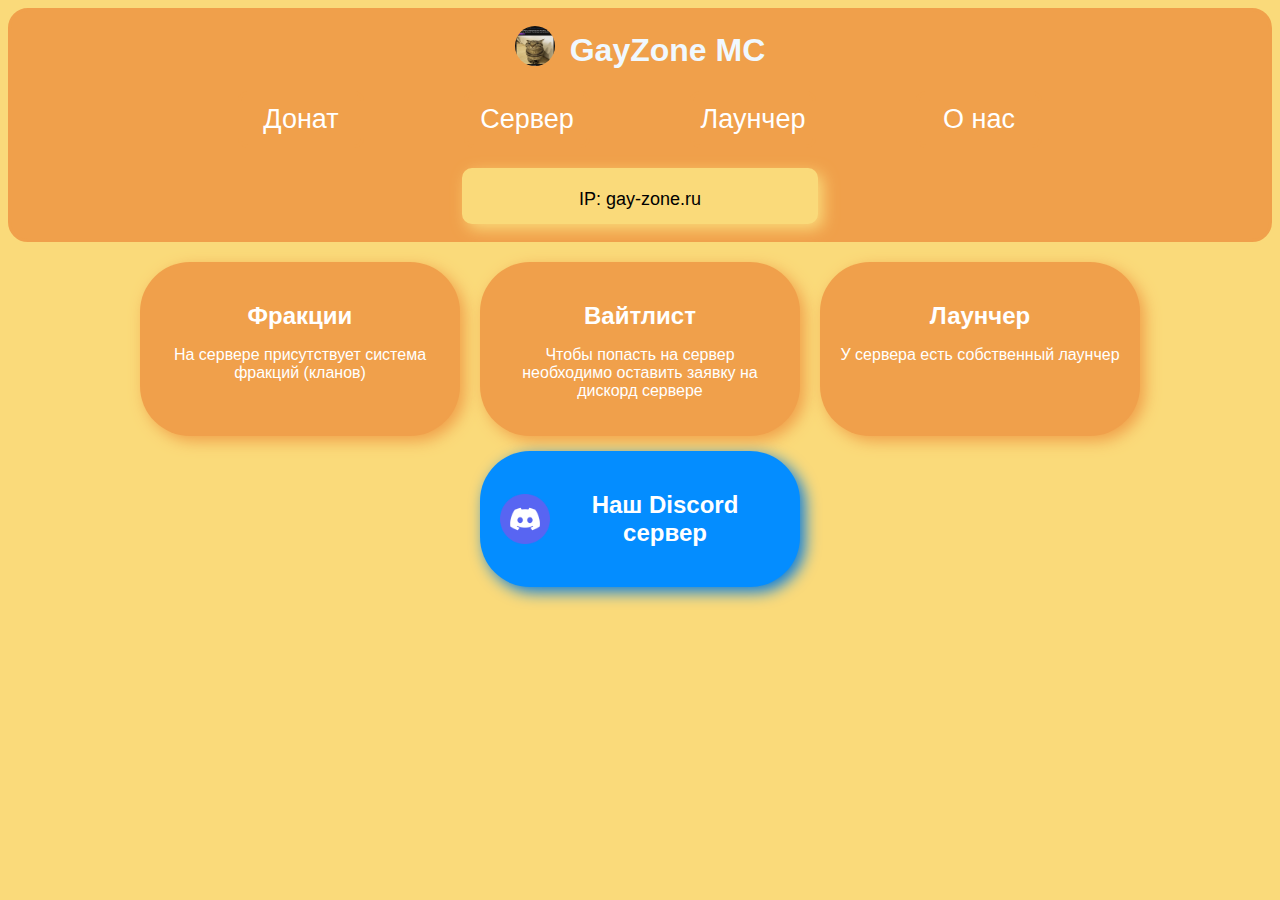
<file: index.html>
<!DOCTYPE html>
<html lang="ru">
<head>
    <meta charset="UTF-8">
    <meta name="viewport" content="width=device-width, initial-scale=1.0">
    <title>GayZone MC</title>
    <link rel="stylesheet" href="style.css">
    <link rel="icon" href="./assets/photo_2024-01-17_15-25-34.png">
</head>
<body>
    <div class="main-container">
        <div class="header">
            <div class="logo">
                <img src="./assets/photo_2024-01-17_15-25-34.png" alt="govno">
                <h1>GayZone MC</h1>
            </div>
            <div class="options">
                <a href="./pages/donate.html">Донат</a>
                <a href="./pages/server.html">Сервер</a>
                <a href="./pages/launcher.html">Лаунчер</a>
                <a href="./pages/about.html">О нас</a>
            </div>
            <div class="ip">
                <p>IP: gay-zone.ru</p>
            </div>
        </div>

        <div class="bubbles">
            <div class="bubble">
                <h2>Фракции</h2>
                <p>На сервере присутствует система фракций (кланов)</p>
            </div>
            <div class="bubble">
                <h2>Вайтлист</h2>
                <p>Чтобы попасть на сервер необходимо оставить заявку на дискорд сервере</p>
            </div>
            <div class="bubble">
                <h2>Лаунчер</h2>
                <p>У сервера есть собственный лаунчер</p>
            </div>
        </div>

        <div class="socials">
            <div class="discord">
                <img src="./assets/discord-logo.png" alt="govno">
                <h2><a>Наш Discord сервер</a></h2>
            </div>
        </div>
    </div>

    <script>
        document.addEventListener("DOMContentLoaded", function () {
            const elements = document.querySelectorAll(".bubble, .socials");
            
            elements.forEach((el, index) => {
                setTimeout(() => {
                    el.classList.add("show");
                }, index * 100);
            });
        });
    </script>
</body>
</html>
</file>
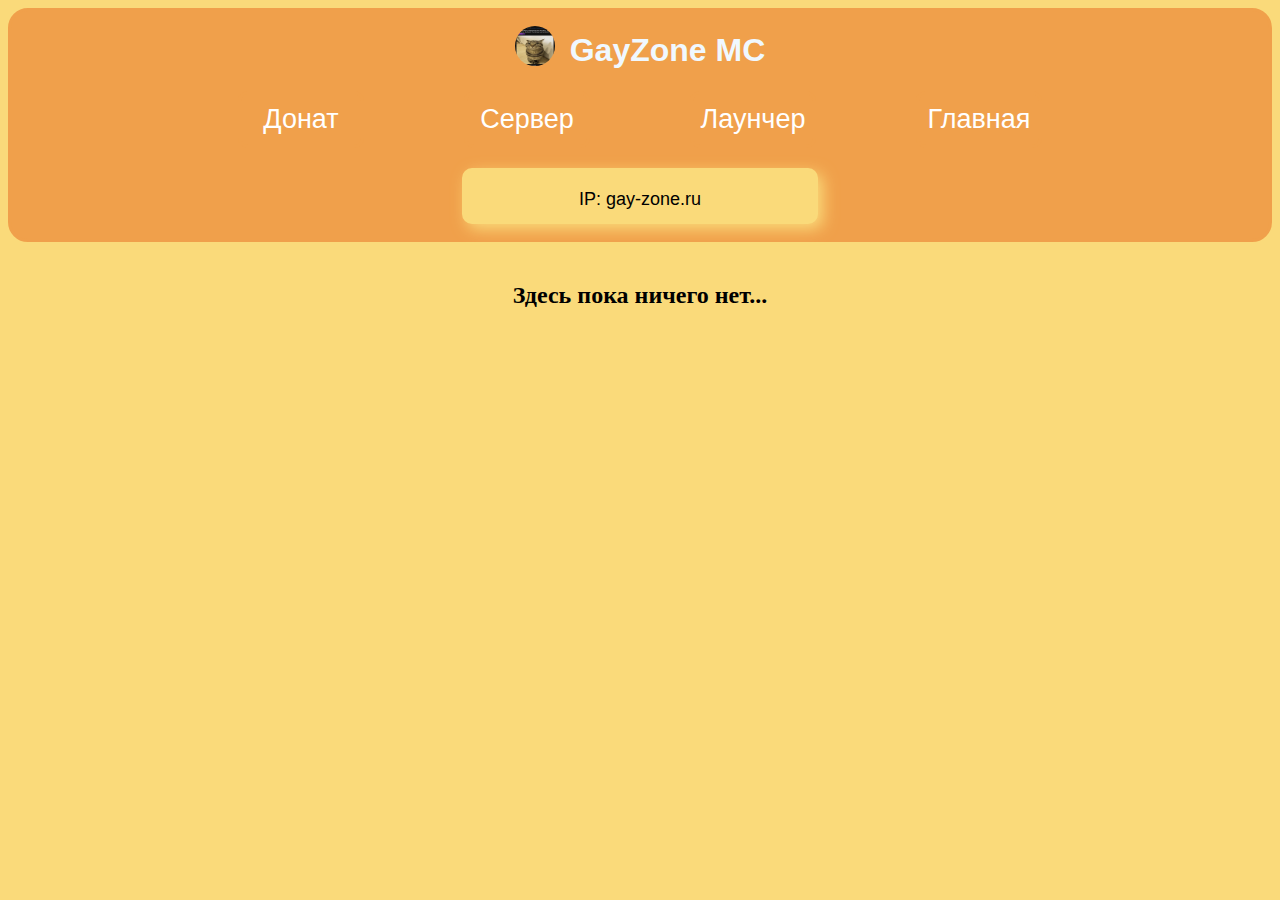
<file: pages/about.html>
<!DOCTYPE html>
<html lang="ru">
<head>
    <meta charset="UTF-8">
    <meta name="viewport" content="width=device-width, initial-scale=1.0">
    <title>GayZone MC</title>
    <link rel="stylesheet" href="../style.css">
    <link rel="icon" href="../assets/photo_2024-01-17_15-25-34.png">
</head>
<body>
<div class="main-container">
    <div class="header">
        <div class="logo">
            <img src="../assets/photo_2024-01-17_15-25-34.png" alt="govno">
            <h1>GayZone MC</h1>
        </div>
        <div class="options">
            <a href="donate.html">Донат</a>
            <a href="server.html">Сервер</a>
            <a href="launcher.html">Лаунчер</a>
            <a href="../index.html">Главная</a>
        </div>
        <div class="ip">
            <p>IP: gay-zone.ru</p>
        </div>
    </div>

    <div class="bubbles">
        <h2>Здесь пока ничего нет...</h2>
    </div>
</div>

<script>
    document.addEventListener("DOMContentLoaded", function () {
        const elements = document.querySelectorAll(".bubble, .socials");

        elements.forEach((el, index) => {
            setTimeout(() => {
                el.classList.add("show");
            }, index * 100);
        });
    });
</script>
</body>
</html>
</file>
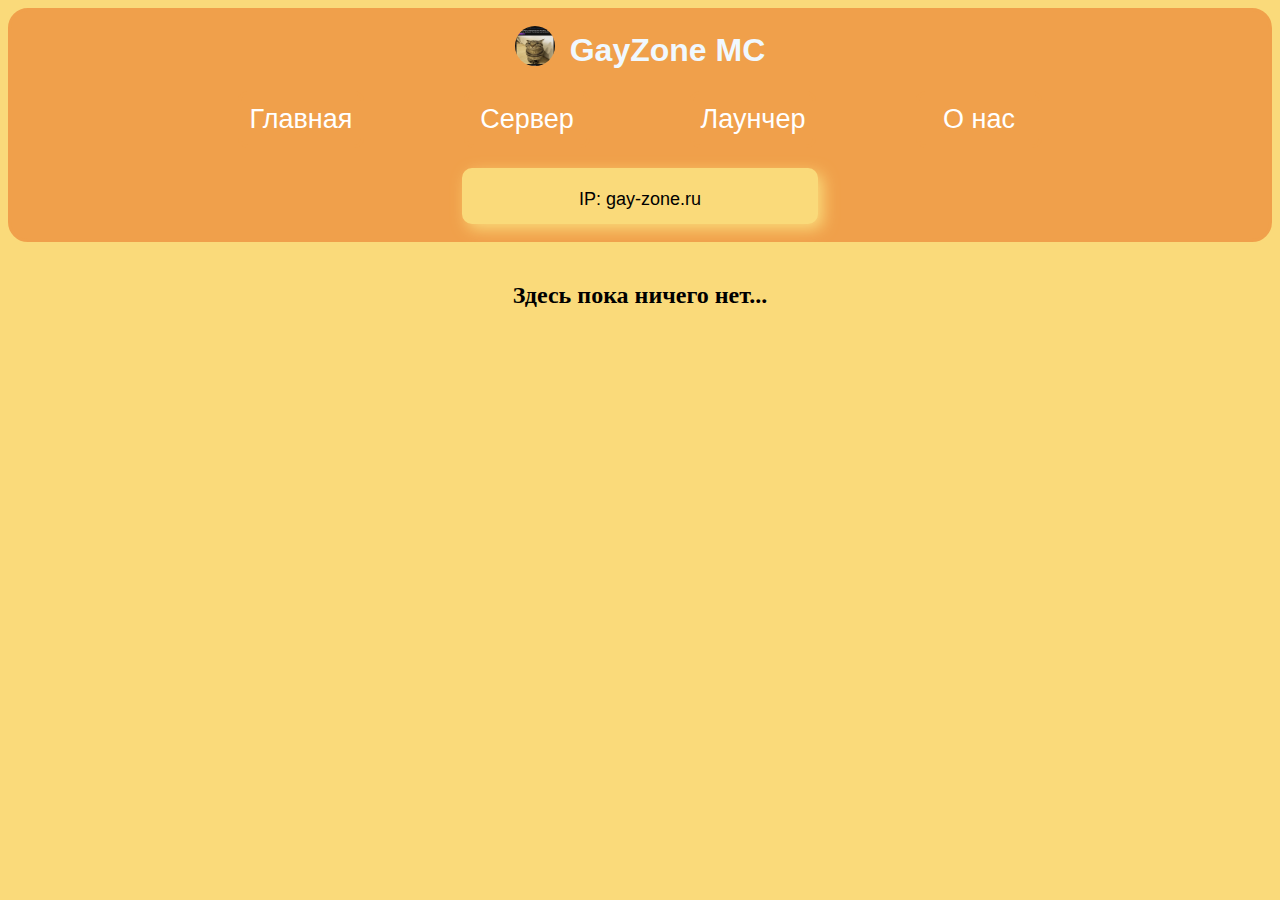
<file: pages/donate.html>
<!DOCTYPE html>
<html lang="ru">
<head>
  <meta charset="UTF-8">
  <meta name="viewport" content="width=device-width, initial-scale=1.0">
  <title>GayZone MC</title>
  <link rel="stylesheet" href="../style.css">
  <link rel="icon" href="../assets/photo_2024-01-17_15-25-34.png">
</head>
<body>
<div class="main-container">
  <div class="header">
    <div class="logo">
      <img src="../assets/photo_2024-01-17_15-25-34.png" alt="govno">
      <h1>GayZone MC</h1>
    </div>
    <div class="options">
      <a href="../index.html">Главная</a>
      <a href="server.html">Сервер</a>
      <a href="launcher.html">Лаунчер</a>
      <a href="about.html">О нас</a>
    </div>
    <div class="ip">
      <p>IP: gay-zone.ru</p>
    </div>
  </div>

  <div class="bubbles">
    <h2>Здесь пока ничего нет...</h2>
  </div>

</div>

<script>
  document.addEventListener("DOMContentLoaded", function () {
    const elements = document.querySelectorAll(".bubble, .socials");

    elements.forEach((el, index) => {
      setTimeout(() => {
        el.classList.add("show");
      }, index * 100);
    });
  });
</script>
</body>
</html>
</file>
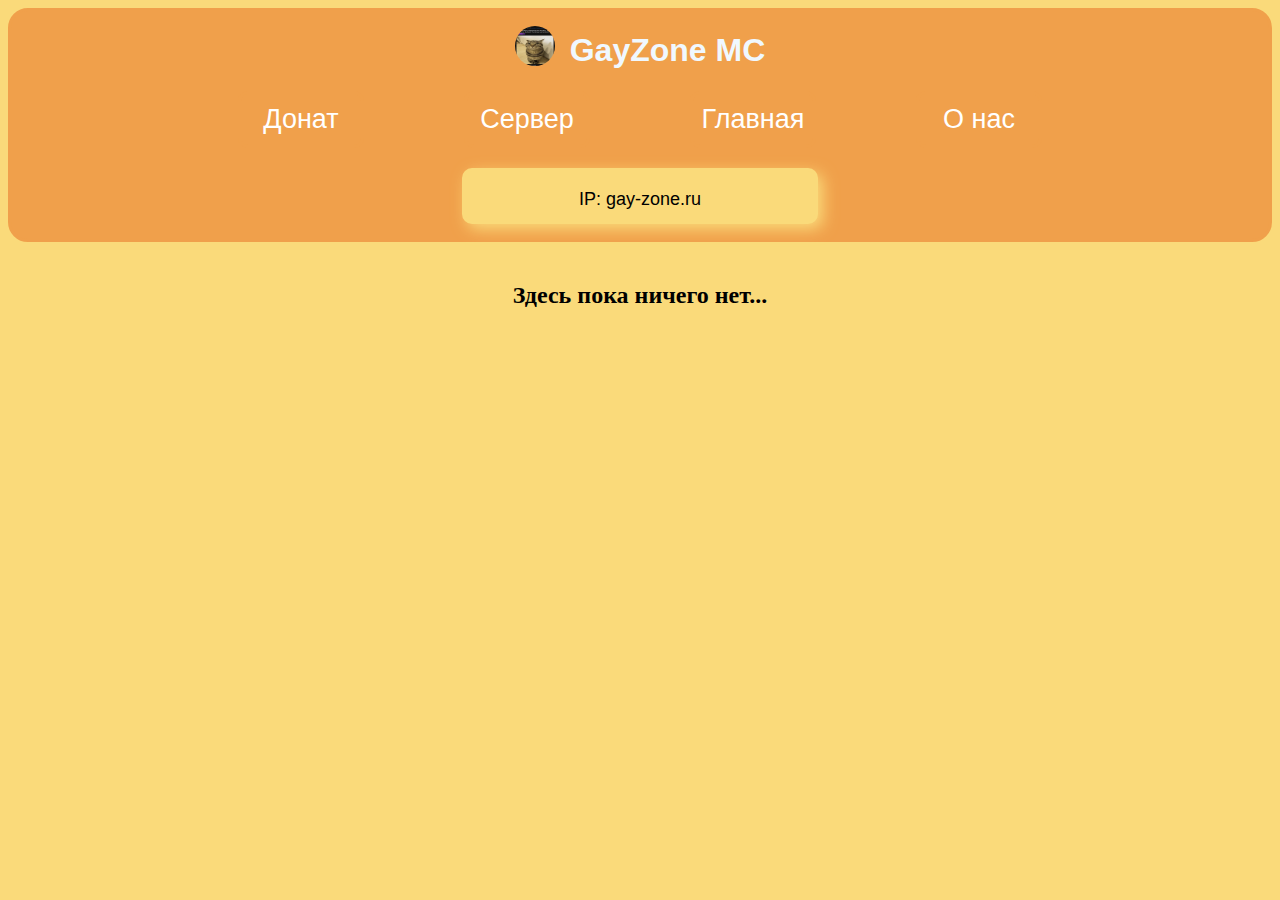
<file: pages/launcher.html>
<!DOCTYPE html>
<html lang="ru">
<head>
  <meta charset="UTF-8">
  <meta name="viewport" content="width=device-width, initial-scale=1.0">
  <title>GayZone MC</title>
  <link rel="stylesheet" href="../style.css">
  <link rel="icon" href="../assets/photo_2024-01-17_15-25-34.png">
</head>
<body>
<div class="main-container">
  <div class="header">
    <div class="logo">
      <img src="../assets/photo_2024-01-17_15-25-34.png" alt="govno">
      <h1>GayZone MC</h1>
    </div>
    <div class="options">
      <a href="donate.html">Донат</a>
      <a href="server.html">Сервер</a>
      <a href="../index.html">Главная</a>
      <a href="about.html">О нас</a>
    </div>
    <div class="ip">
      <p>IP: gay-zone.ru</p>
    </div>
  </div>

  <div class="bubbles">
    <h2>Здесь пока ничего нет...</h2>
  </div>

</div>

<script>
  document.addEventListener("DOMContentLoaded", function () {
    const elements = document.querySelectorAll(".bubble, .socials");

    elements.forEach((el, index) => {
      setTimeout(() => {
        el.classList.add("show");
      }, index * 100);
    });
  });
</script>
</body>
</html>
</file>
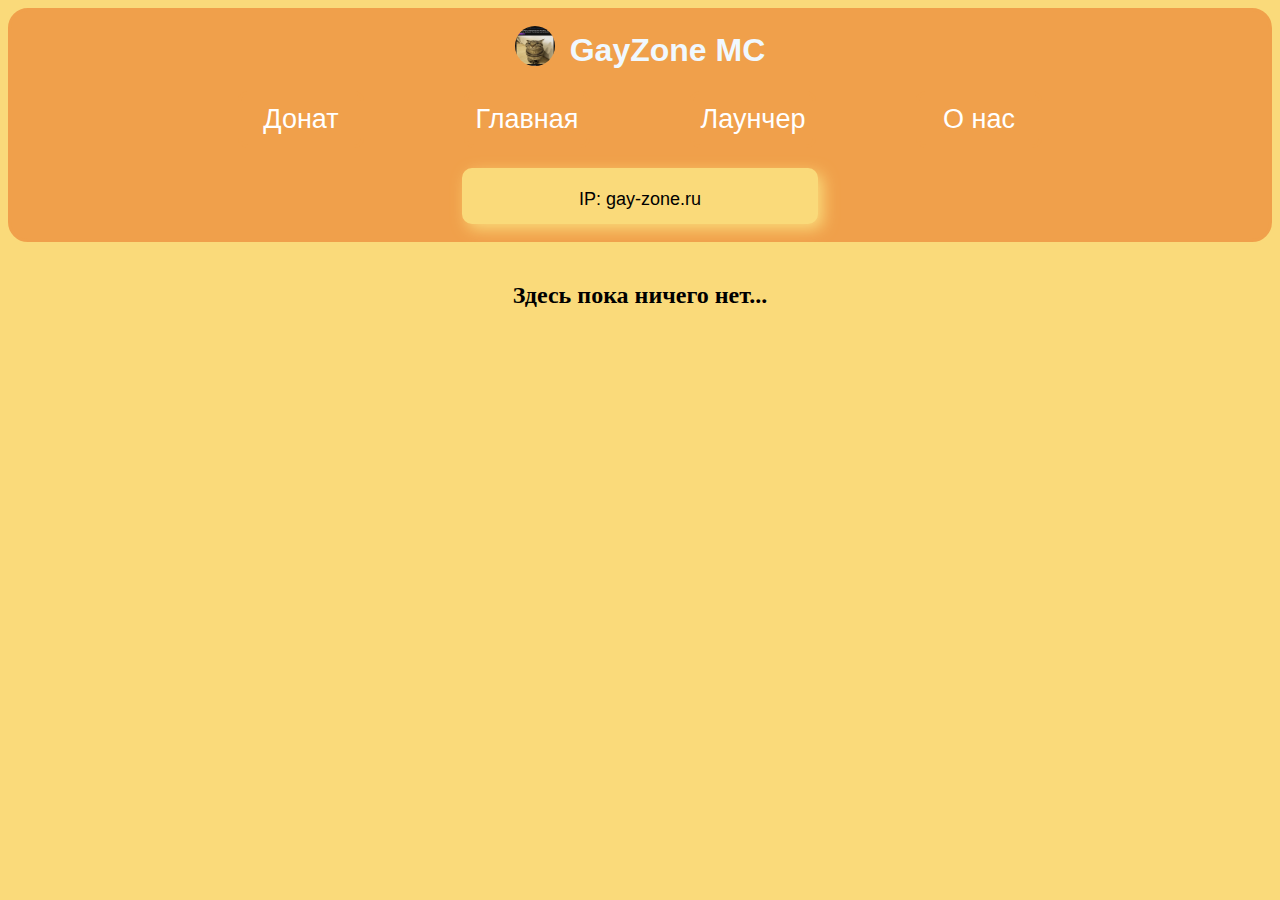
<file: pages/server.html>
<!DOCTYPE html>
<html lang="ru">
<head>
  <meta charset="UTF-8">
  <meta name="viewport" content="width=device-width, initial-scale=1.0">
  <title>GayZone MC</title>
  <link rel="stylesheet" href="../style.css">
  <link rel="icon" href="../assets/photo_2024-01-17_15-25-34.png">
</head>
<body>
<div class="main-container">
  <div class="header">
    <div class="logo">
      <img src="../assets/photo_2024-01-17_15-25-34.png" alt="govno">
      <h1>GayZone MC</h1>
    </div>
    <div class="options">
      <a href="donate.html">Донат</a>
      <a href="../index.html">Главная</a>
      <a href="launcher.html">Лаунчер</a>
      <a href="about.html">О нас</a>
    </div>
    <div class="ip">
      <p>IP: gay-zone.ru</p>
    </div>
  </div>

  <div class="bubbles">
    <h2>Здесь пока ничего нет...</h2>
  </div>

</div>

<script>
  document.addEventListener("DOMContentLoaded", function () {
    const elements = document.querySelectorAll(".bubble, .socials");

    elements.forEach((el, index) => {
      setTimeout(() => {
        el.classList.add("show");
      }, index * 100);
    });
  });
</script>
</body>
</html>
</file>
<file: style.css>
.header img {
    height: 40px;
    width: 40px;
    border-radius: 20px;
    margin-top: 15px;
}

body {
    background-color: #FADA7A;
}

.header {
    display: flex;
    flex-direction: column;
    column-gap: 15px;
    justify-content: center;
    align-items: center;
    font-family: Arial;
    border: 3px solid #F0A04B;
    border-radius: 20px;
    color: aliceblue;
    background-color: #F0A04B;
}

.logo {
    display: flex;
    flex-direction: row;
    column-gap: 15px;
    justify-content: center;
}

.options {
    display: flex;
    column-gap: 100px;
    margin-bottom: 20px;
    font-size: 27px;
}

.options a {
    border: 3px solid #F0A04B;
    background-color: #F0A04B;
    border-radius: 10px;
    text-align: center;
    width: 120px;
    padding: 10px 0;
    transition: all 0.3s ease;
    cursor: pointer;
    display: inline-block;
    text-decoration: none;
    color: white;
}

.options a:hover {
    background-color: #f7be82;
    border-color: #f7be82;
    transform: scale(1.1);
}

.options a:active {
    background-color: #e07b30;
    border-color: #e07b30;
    transform: scale(0.95);
}

.ip {
    text-align: center;
    font-family: Arial;
    font-size: large;
    color: black;
    width: 350px;
    height: 50px;
    border: 3px solid #FADA7A;
    box-shadow: 5px 5px 15px #FADA7A;
    border-radius: 10px;
    justify-content: center;
    background-color: #FADA7A;
    margin-bottom: 15px;
}

.bubbles {
    display: flex;
    justify-content: center;
    gap: 20px;
    margin-top: 20px;
}

.bubble {
    width: 280px;
    padding: 20px;
    border-radius: 50px;
    background-color: #F0A04B;
    box-shadow: 5px 5px 15px #F0A04B;
    text-align: center;
    font-family: Arial;
    color: white;
    opacity: 0;
    transform: translateY(20px);
    transition: all 0.3s ease;
}

.bubble.show, .socials.show {
    opacity: 1;
    transform: translateY(0);
}


.bubble h2 {
    color: white;
    margin-bottom: 10px;
}

.bubble:hover {
    transform: scale(1.1);
    box-shadow: 8px 8px 20px #F0A04B;
}

.socials {
    display: flex;
    justify-content: center;
    width: 280px;
    margin: 0 auto;
    padding: 20px;
    border-radius: 50px;
    background-color: #048dff;
    box-shadow: 5px 5px 15px #0a7ede;
    text-align: center;
    font-family: Arial;
    color: white;
    margin-top: 15px;
    opacity: 0;
    transform: translateY(20px);
    transition: all 0.3s ease;
}


.discord a {
    text-decoration: none;
    text-align: center;
}

.discord {
    display: flex;
    align-items: center;
    justify-content: center;
}

.bubble, .socials {
    opacity: 0;
    transform: translateY(20px);
    transition: opacity 0.3s ease-out, transform 0.3s ease-out;
}

.discord img {
    width: 50px;
    height: 50px;
}

.socials:hover {
    transform: scale(1.1);
    box-shadow: 8px 8px 20px #0a7ede;
}
</file>
